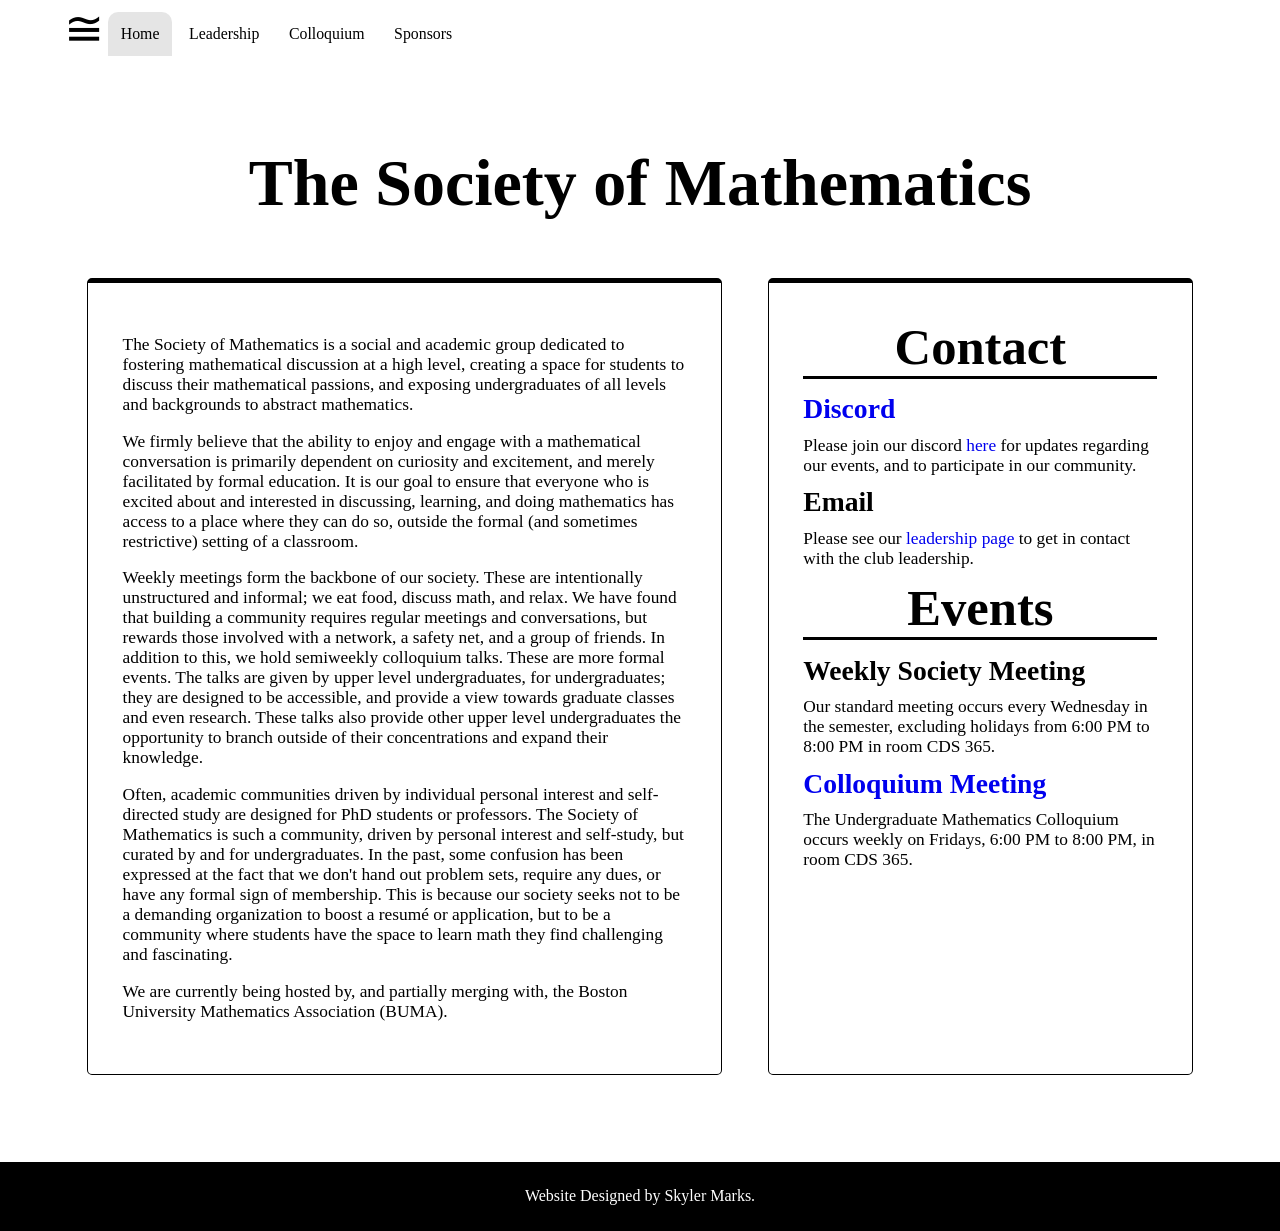
<file: index.html>
<!DOCTYPE html>

<html lang="en">
	<head>
		<meta name="viewport" content="width=sectionice-width, initial-scale=1.0">
		<meta charset="UTF-8">
		<title>The Society of Mathematics at Boston University</title>
		<link rel="icon" href="logo.png">
		<link rel="stylesheet" href="styles.css">
	</head>
	<body>
		
	<article>

	<nav>
		<div class="navlogo">≅<span style="font-size: 33%;
					display: inline; text-align: center;">
			<a href='index.html', class="current">Home</a>	
			<a href='leadership.html'>Leadership</a>
			<a href='colloquium.html'>Colloquium</a>
			<a href='sponsorship.html'>Sponsors</a>
			<!--
			<a href='/about.html'>About</a>
			<a href='/resources.html'>Resources</a>
			-->
			</span>
		</div>
	</nav>

	<header>  
	<h1> The Society of Mathematics </h1>   
	</header>

	<div class = "box">

		<!-- info about club -->

		<div class = "box-text" id = "home-box-about"> 
			<p>
				The Society of Mathematics is a social and academic group dedicated to
				fostering mathematical discussion at a high level, creating a space for students to discuss their
				mathematical passions, and exposing undergraduates of all levels and backgrounds to abstract
				mathematics. 
			</p>
			
			<p>
				We firmly believe that the ability to enjoy and engage with a mathematical conversation is primarily
				dependent on curiosity and excitement, and merely facilitated by formal education. It is our goal to
				ensure that everyone who is excited about and interested in discussing, learning, and doing
				mathematics has access to a place where they can do so, outside the formal (and sometimes
				restrictive) setting of a classroom. 
			</p>
			
			<p>
				Weekly meetings form the backbone of our society. These are intentionally unstructured and informal;
				we eat food, discuss math, and relax. We have found that building a community requires regular
				meetings and conversations, but rewards those involved with a network, a safety net, and a group of
				friends. In addition to this, we hold semiweekly colloquium talks. These are more formal events. The
				talks are given by upper level undergraduates, for undergraduates; they are designed to be
				accessible, and provide a view towards graduate classes and even research. These talks also provide
				other upper level undergraduates the opportunity to branch outside of their concentrations and
				expand their knowledge. 
			</p>
			
			<p>
				Often, academic communities driven by individual personal interest and self-directed study are
				designed for PhD students or professors. The Society of Mathematics is such a
				community, driven by personal interest and self-study, but curated by and for undergraduates. In the
				past, some confusion has been expressed at the fact that we don't hand out problem sets, require any
				dues, or have any formal sign of membership. This is because our society seeks not to be a demanding
				organization to boost a resumé or application, but to be a community where students have the space
				to learn math they find challenging and fascinating. 
			</p>
			
			<p> We are currently being hosted by, and partially merging with, the
			Boston University Mathematics Association (BUMA). </p>
	
		</div>

		<!-- contact and events -->
		<div class = "box-text" id = "home-box-contact">
			<div class = "section-header">
				<h2>Contact</h2>
			</div>

			<h4><a href=https://discord.com/invite/PAudrQeD7C>Discord</a></h4>
			<p>Please join our discord <a href="https://discord.com/invite/PAudrQeD7C">here</a> for updates regarding our
			events, and to participate in our community.</p>

			<h4>Email</h4>
			<p>Please see our <a href="leadership.html">leadership page</a> to get in contact with the club
			leadership.</p>

			<div class = "section-header">
				<h2>Events</h2>
			</div>
			
			<h4>Weekly Society Meeting</h4>
			<p>
				Our standard meeting occurs every Wednesday in the semester,
				excluding holidays from 6:00 PM to 8:00 PM in room CDS 365. 
			</p>
			
			<h4><a href='/colloquium.html'>Colloquium Meeting</a></h4>
			<p>
				The Undergraduate Mathematics Colloquium occurs weekly on
				Fridays, 6:00 PM to 8:00 PM, in room CDS 365. 
			</p>
		</div>
		
	</div>
	
	</article>


	<footer>
		Website Designed by Skyler Marks.
	</footer>
</body>
</html>
</file>
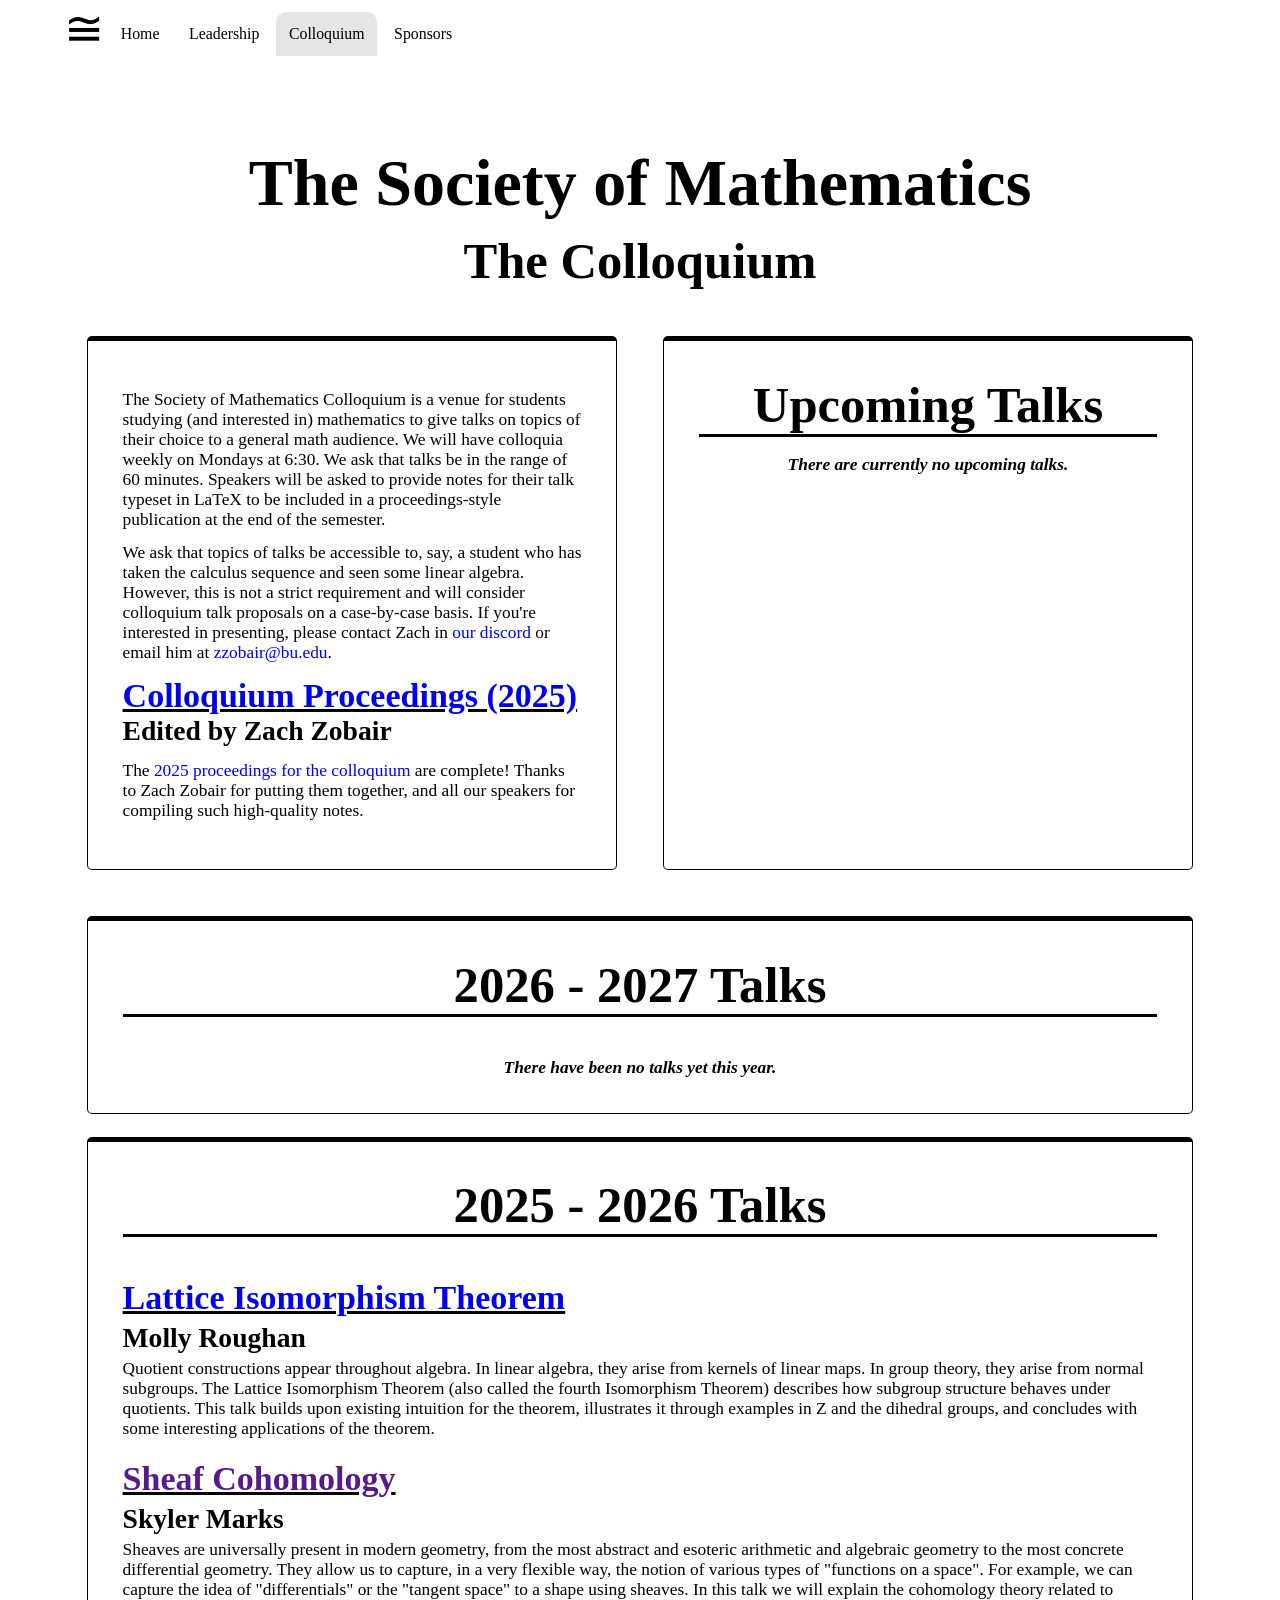
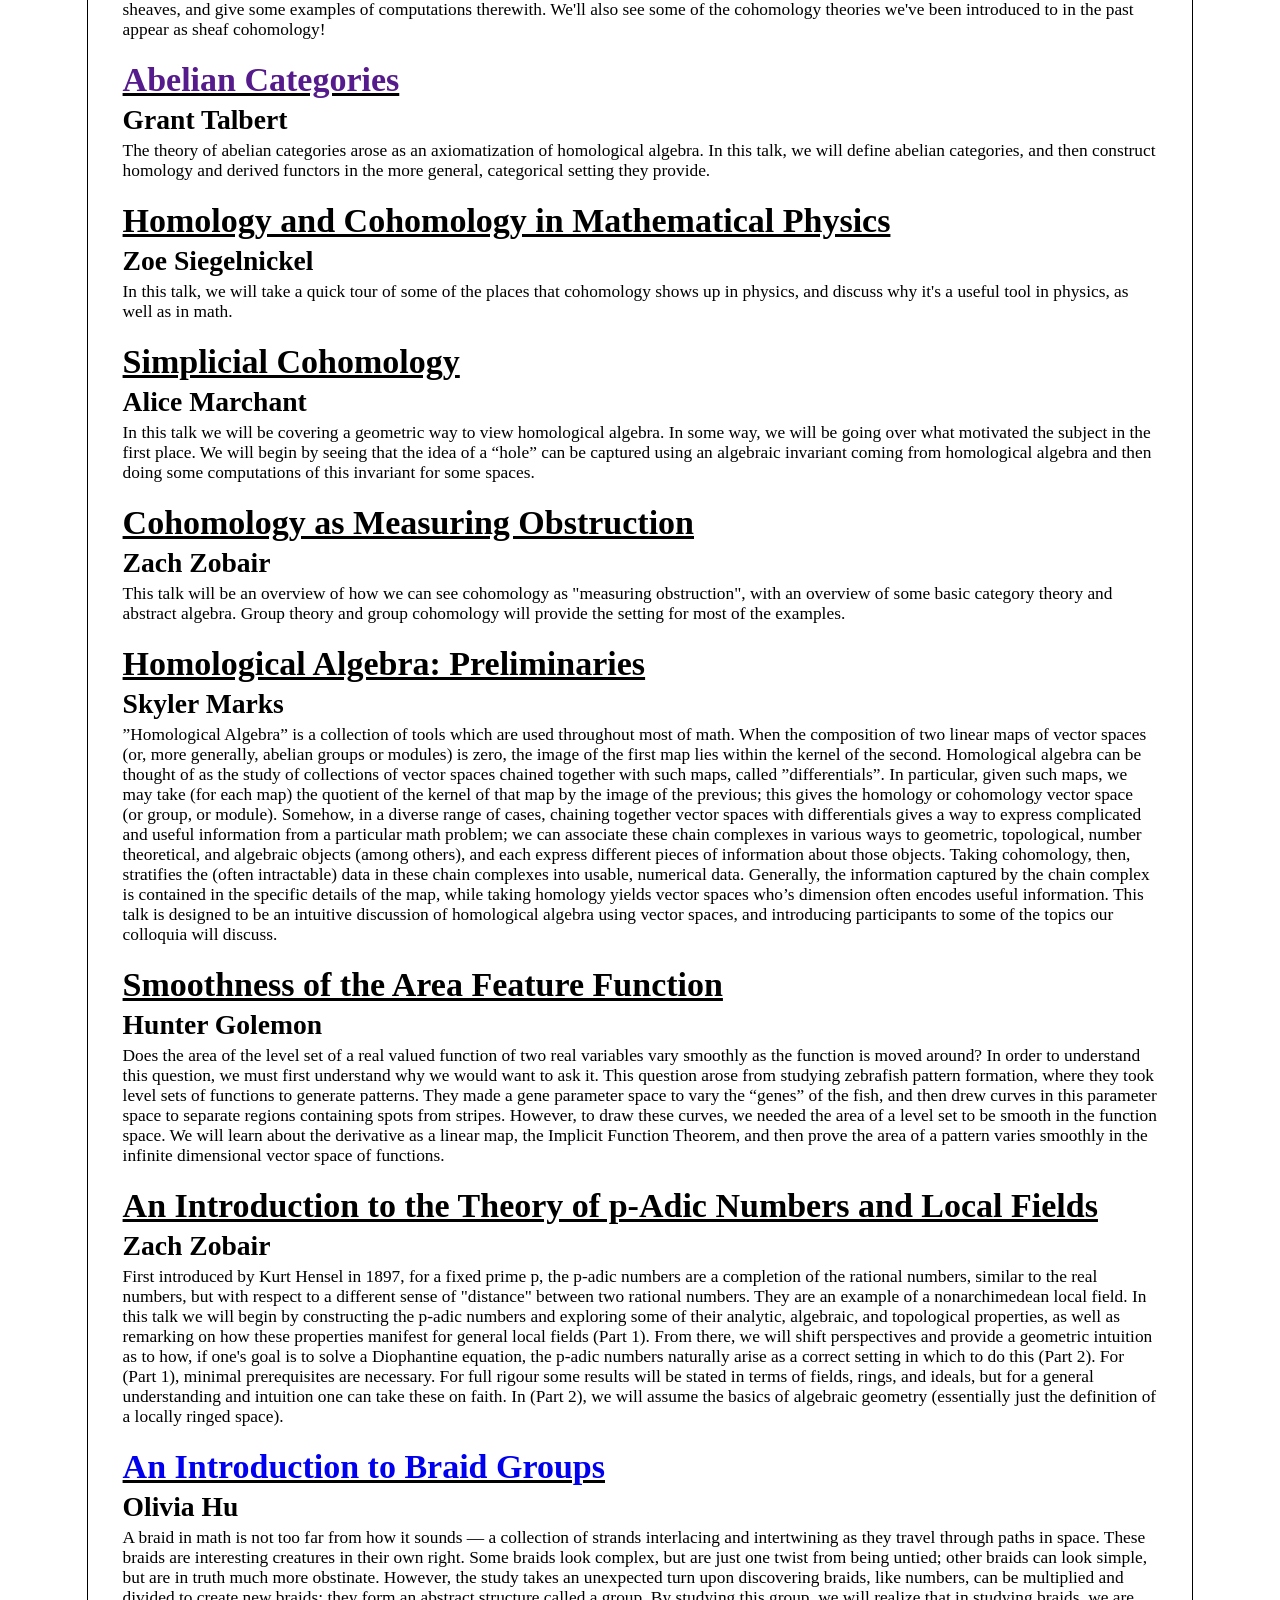
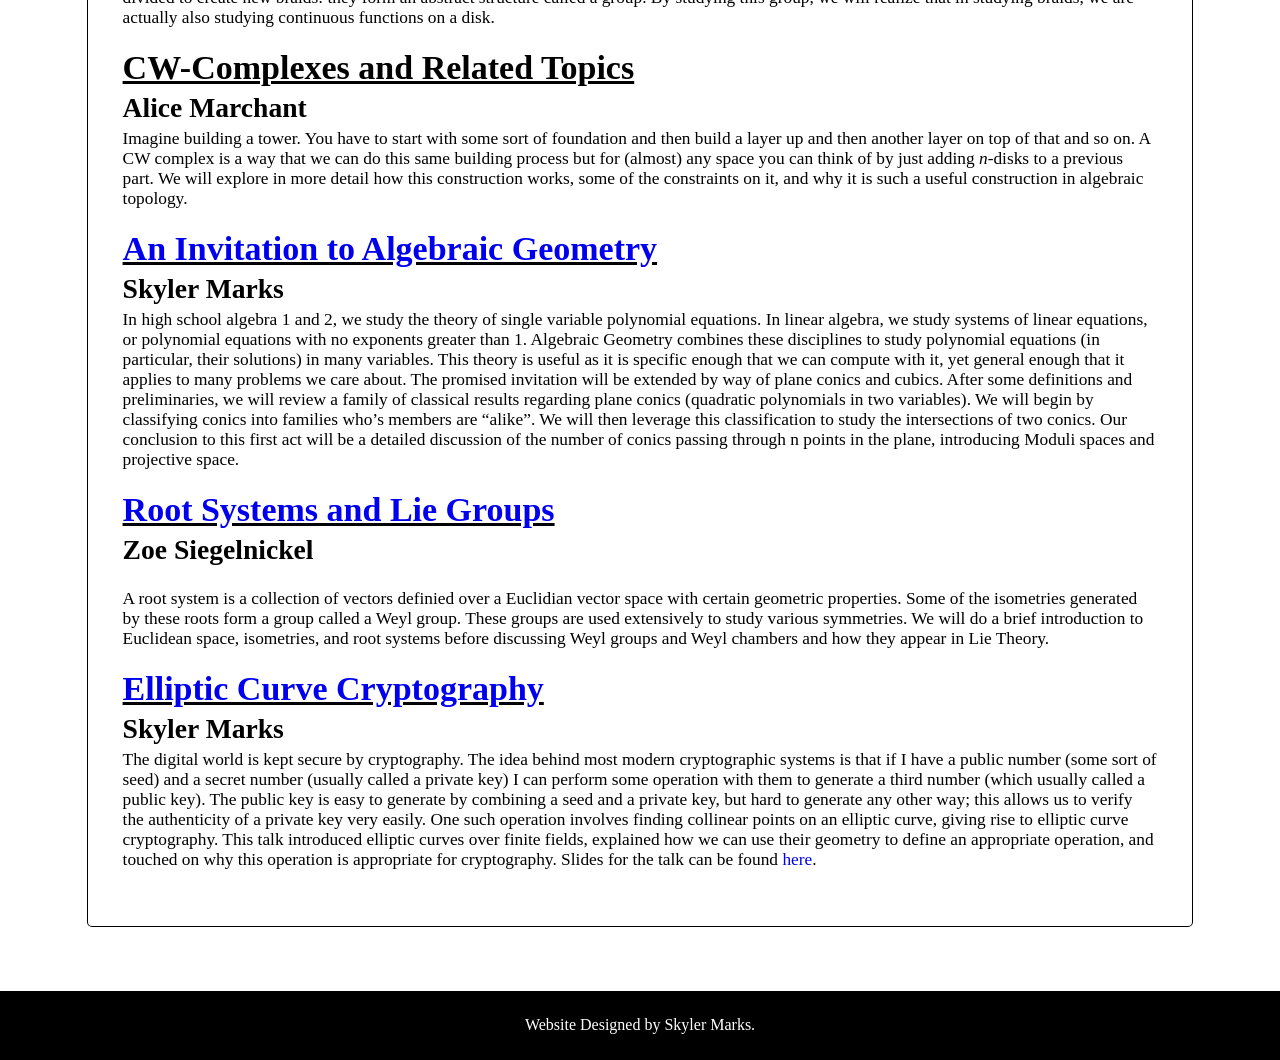
<file: colloquium.html>
<!DOCTYPE html>

<html lang="en">
	<head>
		<meta name="viewport" content="width=sectionice-width, initial-scale=1.0">
		<meta charset="UTF-8">
		<title>Colloqium | The Society of Mathematics</title>
		<link rel="icon" href="logo.png">
		<link rel="stylesheet" href="styles.css">
	</head>

	<body>
		<article>
		<nav>
			<div class="navlogo">≅<span style="font-size: 33%;
						display: inline; text-align: center;">
			<a href='index.html'>Home</a>
			<a href='leadership.html'>Leadership</a>
			<a href='colloquium.html', class="current">Colloquium</a>
			<a href='sponsorship.html'>Sponsors</a>
			<!--
			<a href='/about.html'>About</a>
			<a href='/resources.html'>Resources</a>
			-->
					</span></div>
		</nav>

		<header>  
			<h1> The Society of Mathematics</h1>   
			<h2>The Colloquium</h2>
		</header>

		<div class = "box">

			<!-- info about the colloquium -->
			<div class="box-text">
				<p>
					The Society of Mathematics Colloquium is a venue for students studying
					(and interested in) mathematics to give talks on topics of their
					choice to a general math audience. We will have colloquia weekly on
					Mondays at 6:30. We ask that talks be in the range of 60
					minutes. Speakers will be asked to provide notes for their talk
					typeset in LaTeX to be included in a proceedings-style publication at
					the end of the semester.
					</p><p>
					We ask that topics of talks be accessible to, say, a student who has
					taken the calculus sequence and seen some linear algebra. However,
					this is not a strict requirement and will consider colloquium talk
					proposals on a case-by-case basis. If you're interested in presenting,
					please contact Zach in <a href="https://discord.gg/5WAmZ9RA">our
					discord</a> or email him
					at <a href="mailto:zzobair@bu.edu">zzobair@bu.edu</a>.
				</p>
				<h3><a href = "./SoMProc2025Final.pdf">Colloquium Proceedings (2025)</a></h3>
				<h4>Edited by Zach Zobair</h4>
				<p>The <a href = "./SoMProc2025Final.pdf">2025 proceedings for the colloquium</a> are complete! Thanks
				to Zach Zobair for putting them together, and all our speakers for compiling such high-quality
				notes.</p>
			</div>


			<div class="box-text">
				<!-- upcoming talks section -->
				<div class = "section-header">
					<h2>Upcoming Talks</h2>
				</div>

				<h6><i>There are currently no upcoming talks.</i></h6>

				<!-- TEMPLATE FOR ADDING IN TALKS ↓↓↓↓ copy and past then add correct info -->
				<!--
				<div class = "colloquium-talk">
					<h3><a href="link_to_pdf_of_talk">Talk Name</a></h3>
					<h4>Author Name</h4>
					<p>
						Brief summary of talk
					</p>
				</div>
				-->

			</div>
		</div>


		<!-- past talks section -->

		<!-- 2026-2027 PAST TALKS -->
		<div class = "box-text past-talks-box">
			<h2 class = "section-header"> 2026 - 2027 Talks </h2>
			<h6><i>There have been no talks yet this year.</i></h6>

			<!-- TEMPLATE FOR ADDING IN PAST TALKS ↓↓↓↓ copy and past then add correct info -->
			<!--
			<div class = "colloquium-talk">
				<h3><a href="link_to_pdf_of_talk">Talk Name</a></h3>
				<h4>Author Name</h4>
				<p>
					Brief summary of talk
				</p>
			</div>
			-->
		</div>

		<!-- 2025-2026 PAST TALKS -->
		<div class = "box-text past-talks-box" >
			<h2 class = "section-header"> 2025 - 2026 Talks </h2>
				
			<div class = "colloquium-talk">
				<h3><a href="February_20th_SoM_Talk_With_Diagrams.pdf">Lattice Isomorphism Theorem</a></h3>
				<h4>Molly Roughan</h4>
				<p>
					Quotient constructions appear throughout algebra. In linear algebra,
					they arise from kernels of linear maps. In group theory, they arise from
					normal subgroups. The Lattice Isomorphism Theorem (also called the
					fourth Isomorphism Theorem) describes how subgroup structure behaves
					under quotients. This talk builds upon existing intuition for the theorem,
					illustrates it through examples in Z and the dihedral groups, and concludes
					with some interesting applications of the theorem.
				</p>
			</div>
			

			<div class = "colloquium-talk">
				<h3><a href = "">Sheaf Cohomology</a></h3>
				<h4>Skyler Marks</h4>
				<p>
					Sheaves are universally present in modern geometry, from the most
					abstract and esoteric arithmetic and algebraic geometry to the most
					concrete differential geometry. They allow us to capture, in a very
					flexible way, the notion of various types of "functions on a
					space". For example, we can capture the idea of "differentials" or the
					"tangent space" to a shape using sheaves. In this talk we will explain
					the cohomology theory related to sheaves, and give some examples of
					computations therewith. We'll also see some of the cohomology theories
					we've been introduced to in the past appear as sheaf cohomology!
				</p>
			</div>
			
			<!-- add link -->
			<div class = "colloquium-talk">
				<h3><a href = "">Abelian Categories</a></h3>
				<h4>Grant Talbert</h4>
				<p>
					The theory of abelian categories arose as an axiomatization of
					homological algebra. In this talk, we will define abelian categories,
					and then construct homology and derived functors in the more general,
					categorical setting they provide.
				</p>
			</div>

			<div class = "colloquium-talk">
				<h3>Homology and Cohomology in Mathematical Physics</h3>
				<h4>Zoe Siegelnickel</h4>
				<p>
					In this talk, we will take a quick tour of some of the places that
					cohomology shows up in physics, and discuss why it's a useful tool in
					physics, as well as in math.
				</p>
			</div>
			
			<div class = "colloquium-talk">
				<h3>Simplicial Cohomology</h3>
				<h4>Alice Marchant</h4>
				<p>
					In this talk we will be covering a geometric way to view homological
					algebra. In some way, we will be going over what motivated the subject
					in the first place. We will begin by seeing that the idea of a “hole”
					can be captured using an algebraic invariant coming from homological
					algebra and then doing some computations of this invariant for some
					spaces.
				</p>
			</div>
			
			<div class = "colloquium-talk">
				<h3>Cohomology as Measuring Obstruction</h3>
				<h4>Zach Zobair</h4>
				<p>
					This talk will be an overview of how we can see cohomology as
					"measuring obstruction", with an overview of some basic category
					theory and abstract algebra. Group theory and group cohomology will
					provide the setting for most of the examples.
				</p>
			</div>
			
			<div class = "colloquium-talk">
				<h3>Homological Algebra: Preliminaries</h3>
				<h4>Skyler Marks</h4>
				<p>
					”Homological Algebra” is a collection of tools which are used throughout
					most of math. When the composition of two linear maps of vector spaces (or,
					more generally, abelian groups or modules) is zero, the image of the first map
					lies within the kernel of the second. Homological algebra can be thought of as
					the study of collections of vector spaces chained together with such maps, called
					”differentials”. In particular, given such maps, we may take (for each map) the
					quotient of the kernel of that map by the image of the previous; this gives the
					homology or cohomology vector space (or group, or module). Somehow, in a
					diverse range of cases, chaining together vector spaces with differentials gives
					a way to express complicated and useful information from a particular math
					problem; we can associate these chain complexes in various ways to geometric,
					topological, number theoretical, and algebraic objects (among others), and each
					express different pieces of information about those objects. Taking cohomology,
					then, stratifies the (often intractable) data in these chain complexes into usable,
					numerical data. Generally, the information captured by the chain complex is
					contained in the specific details of the map, while taking homology yields vector
					spaces who’s dimension often encodes useful information. This talk is designed
					to be an intuitive discussion of homological algebra using vector spaces, and
					introducing participants to some of the topics our colloquia will discuss.
				</p>
			</div>

			<div class = "colloquium-talk">
				<h3>Smoothness of the Area Feature Function</h3>
				<h4>Hunter Golemon</h4>
				<p>
					Does the area of the level set of a real valued function of two real variables vary smoothly as the
					function is moved around? In order to understand this question, we must first understand why we
					would want to ask it. This question arose from studying zebrafish pattern formation, where they took
					level sets of functions to generate patterns. They made a gene parameter space to vary the “genes”
					of the fish, and then drew curves in this parameter space to separate regions containing spots from
					stripes. However, to draw these curves, we needed the area of a level set to be smooth in the
					function space. We will learn about the derivative as a linear map, the Implicit Function Theorem,
					and then prove the area of a pattern varies smoothly in the infinite dimensional vector space of
					functions.
				</p>
			</div>
			
			<div class = "colloquium-talk">
				<h3>An Introduction to the Theory of p-Adic Numbers and Local Fields</h3>
				<h4>Zach Zobair</h4>
				<p>
					First introduced by Kurt Hensel in 1897, for a fixed prime p, the p-adic numbers are a completion of
					the rational numbers, similar to the real numbers, but with respect to a different sense of
					"distance" between two rational numbers. They are an example of a nonarchimedean local field. In
					this talk we will begin by constructing the p-adic numbers and exploring some of their analytic,
					algebraic, and topological properties, as well as remarking on how these properties manifest for
					general local fields (<bf>Part 1</bf>). From there, we will shift perspectives and provide a geometric
					intuition as to how, if one's goal is to solve a Diophantine equation, the p-adic numbers naturally
					arise as a correct setting in which to do this (<bf>Part 2</bf>). For (<bf>Part 1</bf>), minimal prerequisites are
					necessary. For full rigour some results will be stated in terms of fields, rings, and ideals, but
					for a general understanding and intuition one can take these on faith. In (<bf>Part 2<bf>), we will assume
					the basics of algebraic geometry (essentially just the definition of a locally ringed space).
				</p>
			</div>
			
			<div class = "colloquium-talk">
				<h3><a href="braids.pdf">An Introduction to Braid Groups</a></h3>
				<h4>Olivia Hu</h4>
				<p>
					A braid in math is not too far from how it sounds — a collection of strands interlacing and
					intertwining as they travel through paths in space. These braids are interesting creatures in their
					own right. Some braids look complex, but are just one twist from being untied; other braids can look
					simple, but are in truth much more obstinate. However, the study takes an unexpected turn upon
					discovering braids, like numbers, can be multiplied and divided to create new braids: they form an
					abstract structure called a group. By studying this group, we will realize that in studying braids,
					we are actually also studying continuous functions on a disk.
				</p>
			</div>
			
			<div class = "colloquium-talk">
				<h3>CW-Complexes and Related Topics</h3>
				<h4>Alice Marchant</h4>
				<p>
					Imagine building a tower. You have to start with some sort of foundation and then build a layer up
					and then another layer on top of that and so on. A CW complex is a way that we can do this same
					building process but for (almost) any space you can think of by just adding <em>n</em>-disks to a
					previous part. We will explore in more detail how this construction works, some of the constraints
					on it, and why it is such a useful construction in algebraic topology.
				</p>
			</div>

			<div class = "colloquium-talk">
				<h3><a href = "Conics.pdf">An Invitation to Algebraic Geometry</a></h3>
				<h4>Skyler Marks</h4>
				<p>
					In high school algebra 1 and 2, we study the theory of single variable polynomial equations. In
					linear algebra, we study systems of linear equations, or polynomial equations with no exponents
					greater than 1. Algebraic Geometry combines these disciplines to study polynomial equations (in
					particular, their solutions) in many variables. This theory is useful as it is specific enough
					that we can compute with it, yet general enough that it applies to many problems we care about.
					The promised invitation will be extended by way of plane conics and cubics. After some
					definitions and preliminaries, we will review a family of classical results regarding plane
					conics (quadratic polynomials in two variables). We will begin by classifying conics into
					families who’s members are “alike”. We will then leverage this classification to study the
					intersections of two conics. Our conclusion to this first act will be a detailed discussion of
					the number of conics passing through n points in the plane, introducing Moduli spaces and
					projective space. 
				</p>
			</div>
			
			<div class = "colloquium-talk">
				<h3><a href = "Weyl_Groups-1.pdf">Root Systems and Lie Groups</a></h3>
				<h4>Zoe Siegelnickel</h4><br>
				<p>
					A root system is a collection of vectors definied over a Euclidian vector space with certain
					geometric properties. Some of the isometries
					generated by these roots form a group called a Weyl group. These groups are
					used extensively to study various symmetries. We will do a brief introduction
					to Euclidean space, isometries, and root systems before discussing Weyl groups
					and Weyl chambers and how they appear in Lie Theory.
				</p>
			</div>

			<div class = "colloquium-talk">
				<h3><a href = 'elliptic-curves.pdf'>Elliptic Curve Cryptography</a></h3>
				<h4>Skyler Marks</h4>
				<p>
					The digital world is kept secure by cryptography. The idea behind most
					modern cryptographic systems is that if I have a public number (some sort of
					seed) and a secret number (usually called a private key) I can perform some
					operation with them to generate a third number (which usually called a public
					key). The public key is easy to generate by combining a seed and a private key,
					but hard to generate any other way; this allows us to verify the authenticity of a
					private key very easily. One such operation involves finding collinear points on
					an elliptic curve, giving rise to elliptic curve cryptography. This talk introduced
					elliptic curves over finite fields, explained how we can use their geometry to define
					an appropriate operation, and touched on why this operation is appropriate
					for cryptography. Slides for the talk can be found <a href="slides.pdf">here</a>.
				</p>
			</div>
		</div>

		</article>


		<footer>
			Website Designed by Skyler Marks.
		</footer>

	</body>
</html>
</file>
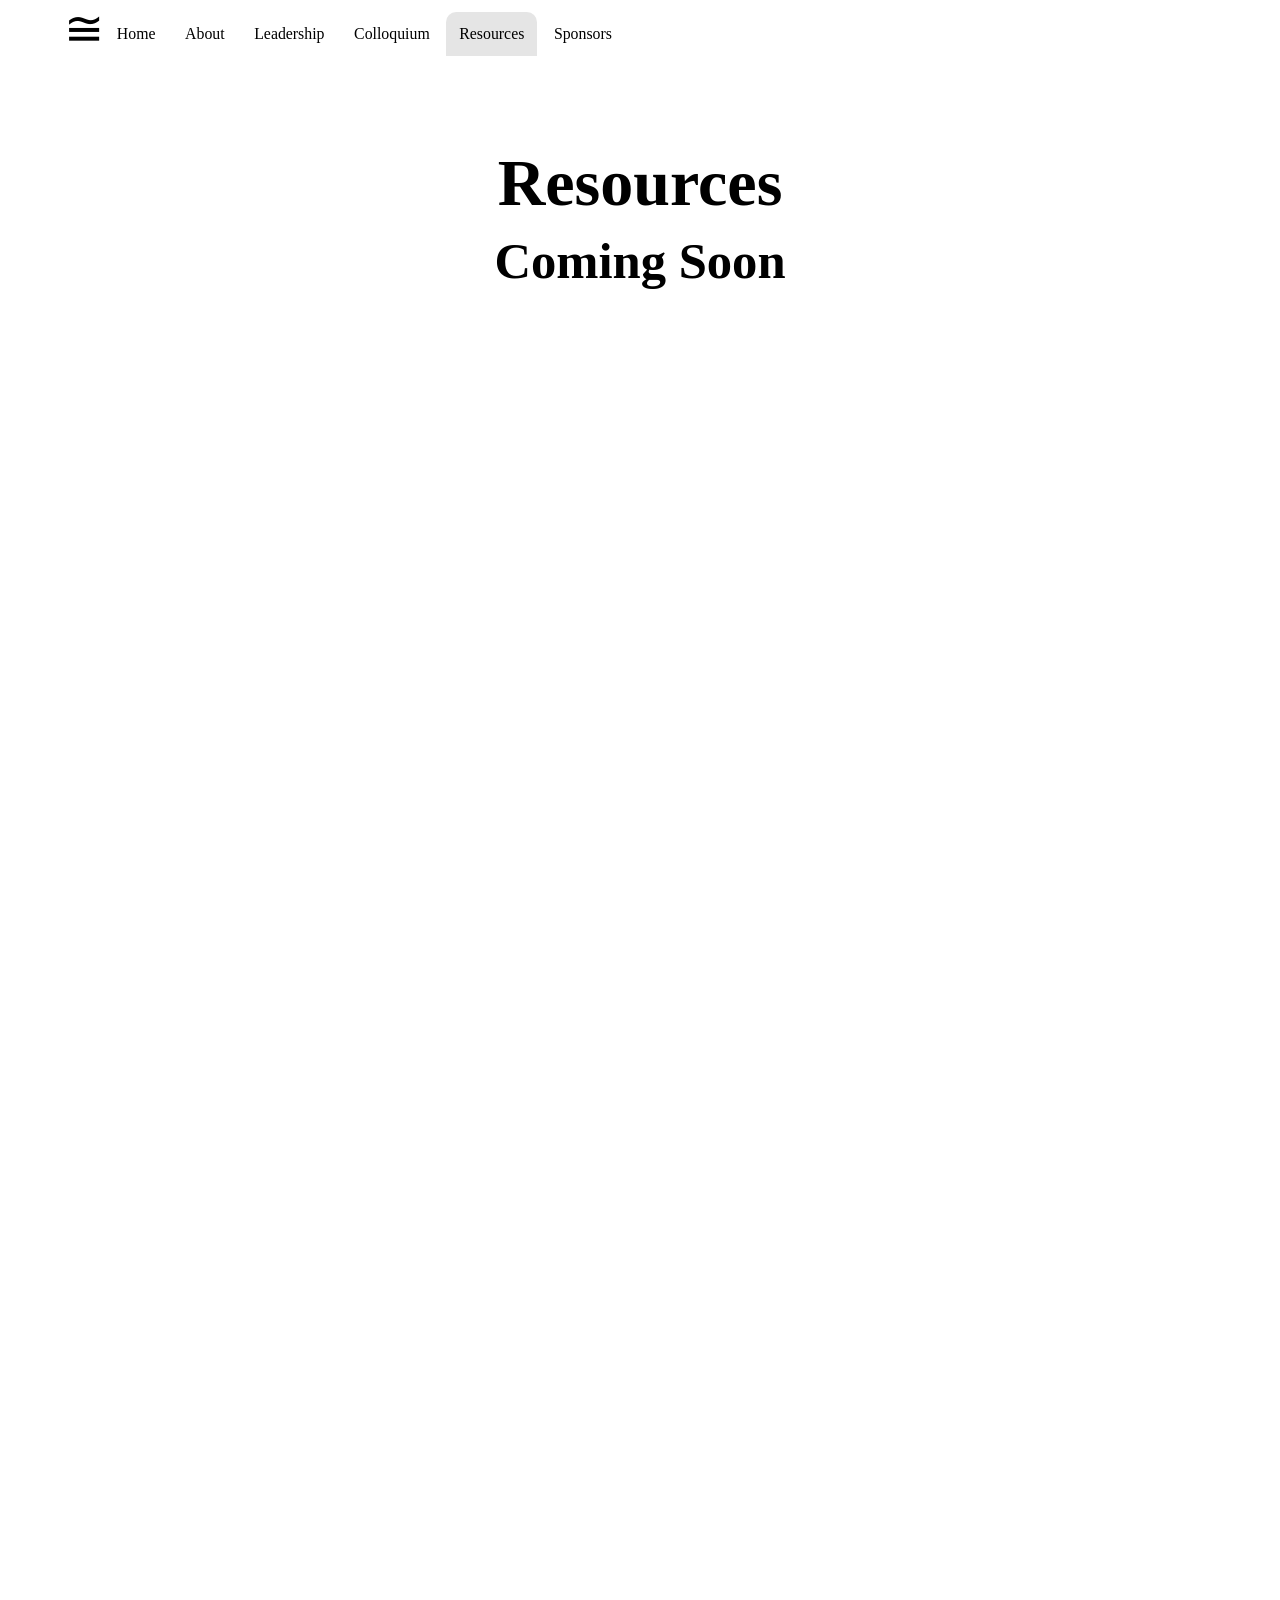
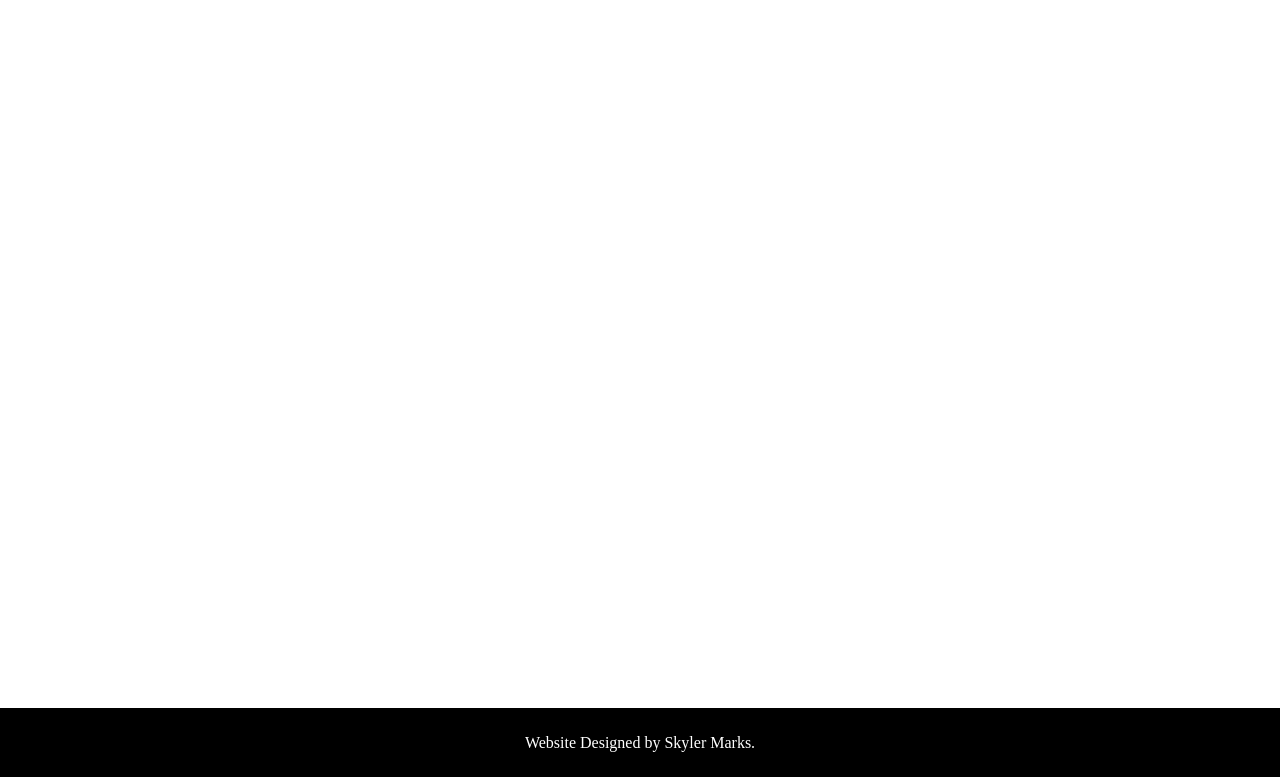
<file: resources.html>
<!DOCTYPE html>

<html lang="en">
<head>
    <meta name="viewport" content="width=sectionice-width, initial-scale=1.0">
    <meta charset="UTF-8">
    <title>Resources | The Society of Mathematics</title>
    <link rel="icon" href="logo.png">
    <link rel="stylesheet" href="styles.css">
</head>
<body>
<article>
<nav>
	<div class="navlogo">≅<span style="font-size: 33%;
	display: inline; text-align: center;"><a href='/'>Home</a> <a href='/about.html'>About</a>
	<a href='/leadership.html'>Leadership</a>
	<a href='/colloquium.html'>Colloquium</a>
	<a href='/resources.html', class="current">Resources</a>
	<a href='/sponsorship.html'>Sponsors</a>
			</span></div>
</nav>

<header>  
  <h1> Resources </h1>   
  <h2> Coming Soon </h2>
</header>
</article>

<div style="padding-top: 100%; width: 100%; clear: both;"></div>
<footer>
	Website Designed by Skyler Marks.
</footer>
</body>
</html>
</file>
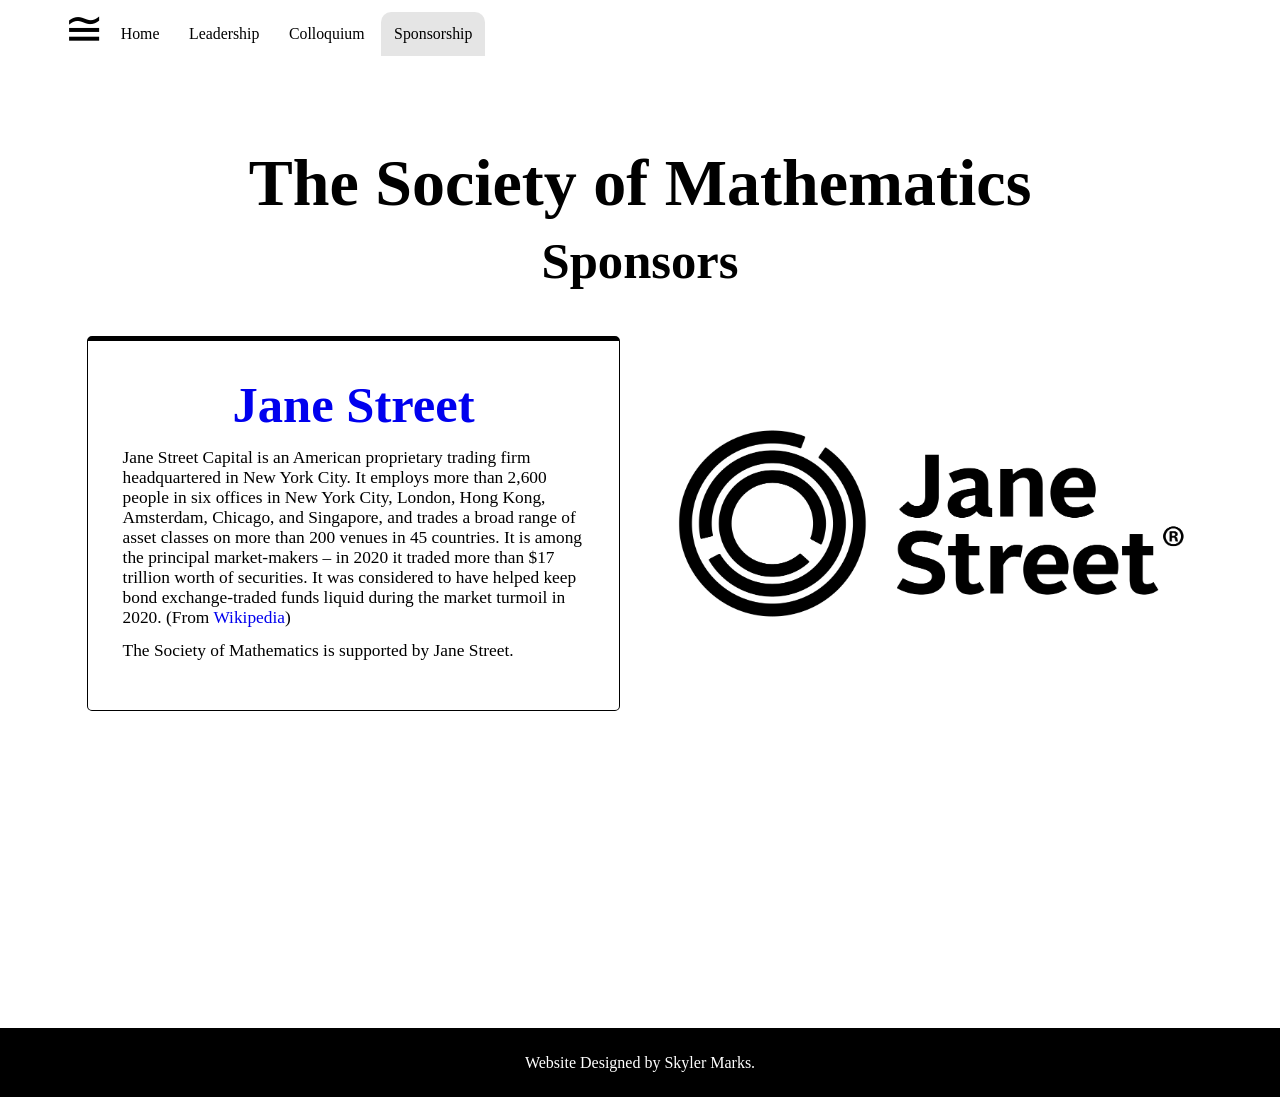
<file: sponsorship.html>
<!DOCTYPE html>

<html lang="en">
	<head>
		<meta name="viewport" content="width=sectionice-width, initial-scale=1.0">
		<meta charset="UTF-8">
		<title>Sponsors | The Society of Mathematics</title>
		<link rel="icon" href="logo.png">
		<link rel="stylesheet" href="styles.css">
	</head>

	<body>
	<article>

	<nav>
		<div class="navlogo">≅<span style="font-size: 33%;
					display: inline; text-align: center;">
		<a href='index.html'>Home</a>
		<a href='leadership.html'>Leadership</a>
		<a href='colloquium.html'>Colloquium</a>
		<a href='sponsorship.html', class="current">Sponsorship</a>

		<!--
		<a href='/about.html'>About</a>
		<a href='/resources.html'>Resources</a>
		-->
		</span></div>
	</nav>

	<header>  
		<h1> The Society of Mathematics</h1>   
		<h2>Sponsors</h2>
	</header>
	
	<div class="box">
		<div class="box-text">
			<h2><a href='https://janestreet.com'>Jane Street</a></h2>
			<p>Jane Street Capital is an American proprietary
			trading firm headquartered in New York City. It
			employs more than 2,600 people in six offices in New
			York City, London, Hong Kong, Amsterdam, Chicago, and
			Singapore, and trades a broad range of asset classes
			on more than 200 venues in 45 countries. It is among
			the principal market-makers – in 2020 it traded more
			than $17 trillion worth of securities. It was
			considered to have helped keep bond exchange-traded
			funds liquid during the market turmoil in 2020. (From
			<a href='https://en.wikipedia.org/wiki/Jane_Street_Capital'>Wikipedia</a>) </p>
			<p> The Society of Mathematics is supported by Jane Street.</p>

			<!-- on mobile, the image will appear in this box instead -->
			<img src="./images/logos/jane-street-logo.png" class = "mobile-format">
		</div>

		<div class = "box-img">
			<img src="./images/logos/jane-street-logo.png">
		</div>
	</div>

	</article>

	<footer>
		Website Designed by Skyler Marks.
	</footer>

	</body>
</html>
</file>
<file: styles.css>
/* universal selector -- dont change */
*{
	margin: 0;
	box-sizing: border-box;
}

span {
	display: inline-block;
	vertical-align: middle;
	line-height: normal;
}

/* --- Header text styling --- */
h1 {
	font-family: Times;
    font-size: calc(2px + 5vw); /* calc(2px + xvw) - makes text responsive, font size changes with page size*/
    color: black;
    margin: 1%;
	margin-top: 6%;
    text-align: center;
}

h2 {
	font-family: Times;
    font-size: calc(2px + 3.8vw);
    text-align: center;
}

h3{
	font-family: Times;
	font-size: calc(2px + 2.5vw);
	text-decoration: underline;
	margin-bottom: 0;
}

h4{
	font-size: calc(2px + 2vw);
	margin-top:0;
}

h5{
	font-size: calc(2px + 1.8vw);
	text-align: center;
}

h6{
	text-align: center;
	font-size: calc(2px + 1.2vw);
}

p{
	font-size: calc(2px + 1.2vw);
	margin: 3% 0;
}

blockquote {
	border-left: 5px solid grey;
	padding-left: 1em;
}

/*--- navigation --- */
nav {
    text-align: center;
    z-index: 100;
    position: fixed;
    top: 0;
    width: 100%;
    background-color: rgba(255, 255, 255, 0.9);
    overflow: hidden;
    font-size: 100%;
	text-align: left;
}

nav a {
    margin: 0;
    color: black;
    padding: 1%;
	padding-top: 1%;
	padding-bottom: 10%;
	height: 4%;
	text-decoration: none;
}

nav a:hover{
    color: white;
    background-color: rgba(0, 0, 0, 0.7); 
	padding: -100px;
	border-radius: 10px;
}

nav .current{
    color: black;
    background-color: rgba(0, 0, 0, 0.1); 
	padding: -100px;
	border-radius: 10px;
}

nav li {
    list-style-type: none;
    display: inline;
}

.navlogo {
	font-size: 300%; padding-top: -5%; display: inline;
}


/* --- header styling --- */
header{
    padding-top: 1%;
    padding-bottom: 1%;
    text-align: center;
    margin-bottom: 1%;
}

header img{
    padding-bottom: .9%;
    padding-top: 0%;
    width: 5%;
    margin: 0px
}


/*TEXT*/

/* article = wrapper for all body text on every page. added by skyler */
article{
	font-family: "Aony";
    width: 90%;
	/* margin-left: 5%;
	margin-right: 5%;
	margin-top: 5%; */
	margin: 5%;
    clear: both;

	min-height: 100vh;
}

 
/* --- styling for boxes ---  */
.box{

	display: flex;
    flex-direction: row; /* causes boxes inside this div to be placed next to each other in the same row / line */
    
    align-items: stretch;
    width: 100%;
}

/* styling for boxes with text */
.box-text{
	flex-direction: column; /* causes all elements inside this div to be placed in a column*/

	margin: 2%;

	padding: 3%;
	width: 50%;
	overflow: wrap;

	border-style: solid;
	border-radius: 5px;
	border-width: 5px 1px 1px 1px;
}

/* styling for boxes with just an image inside */
.box-img{
	margin: 2%;
	width: 50%;
}

.box-img img{
	width: 100%;
	height: 100%;
	object-fit: contain; /* images will fill the entire box but may get cropped to fit */
	border-radius: 5px;
}

a {
	text-decoration: none;
}

/* --- homepage styling --- */
#home-box-about{
	width: 60%;
}

#home-box-contact{
	width: 40%;
}

/* --- past leadership styling --- */
.past-leadership{
	display: flex;
    flex-direction: row;
    justify-content: space-between;
    align-items: stretch;
    width: 100%;
	height: 15vw;

	text-align: center;
}

.past-leadership .box-img{
	width: 20%;
	margin: 2%;

	border-style: solid;
	border-radius: 5px;
	border-width: 5px 1px 1px 1px;
}

.past-leadership .box-img img{
	width: 100%;
  	height: 100%;
	object-fit: cover;
	border-radius: 5px;
	/* display: block; */
}

.past-leadership .box-text{
	width: 80%;
	margin: 2%;
}


/* --- colloquium styling --- */
.colloquium-talk{
	margin: 2% 0;
}

.colloquium-talk h4{
	margin: 0.5% 0;
}

.colloquium-talk p{
	margin: 0;
}

.past-talks-box{
	width: 96%;
}


/* adds the underline to the header of sections (like the contact title on the home page) */
.section-header{
	border-bottom: 3px black solid;
	margin: auto;
	margin-bottom: 4%;
}

/* stuff that is only visible when on mobile */
.mobile-format{
	display: none;
}


/*FOOTER*/
footer {
    width: 100%;
    color: white;
    background-color: black;
    text-align: center;
    padding: 2%;
    clear: both;
    position: static;
    /* z-index: 100;
    margin: 0; */
}

/* --- responsiveness --- */
/* when the size of the page changes (like going from desktop to mobile), the content changes so 
that it remains visible */

/* page is below 601px (phones / small tablets) */
@media screen and (max-width: 600px) {

	/* boxes moved to a column format rather than rows */
	.box{
		flex-direction: column;
	}

	.box-text, #home-box-about, #home-box-contact{
		width: 100%;
	}

	/*   */
	.box-img{
		display: none;
	}

	.past-leadership .box-img{
		display: inherit;
	}

	/* stuff that is only visible when on mobile */
	.mobile-format{
		display: block;
		margin: auto;
		max-width: 40vw;
	
		border-radius: 5px;
	}
}
</file>
